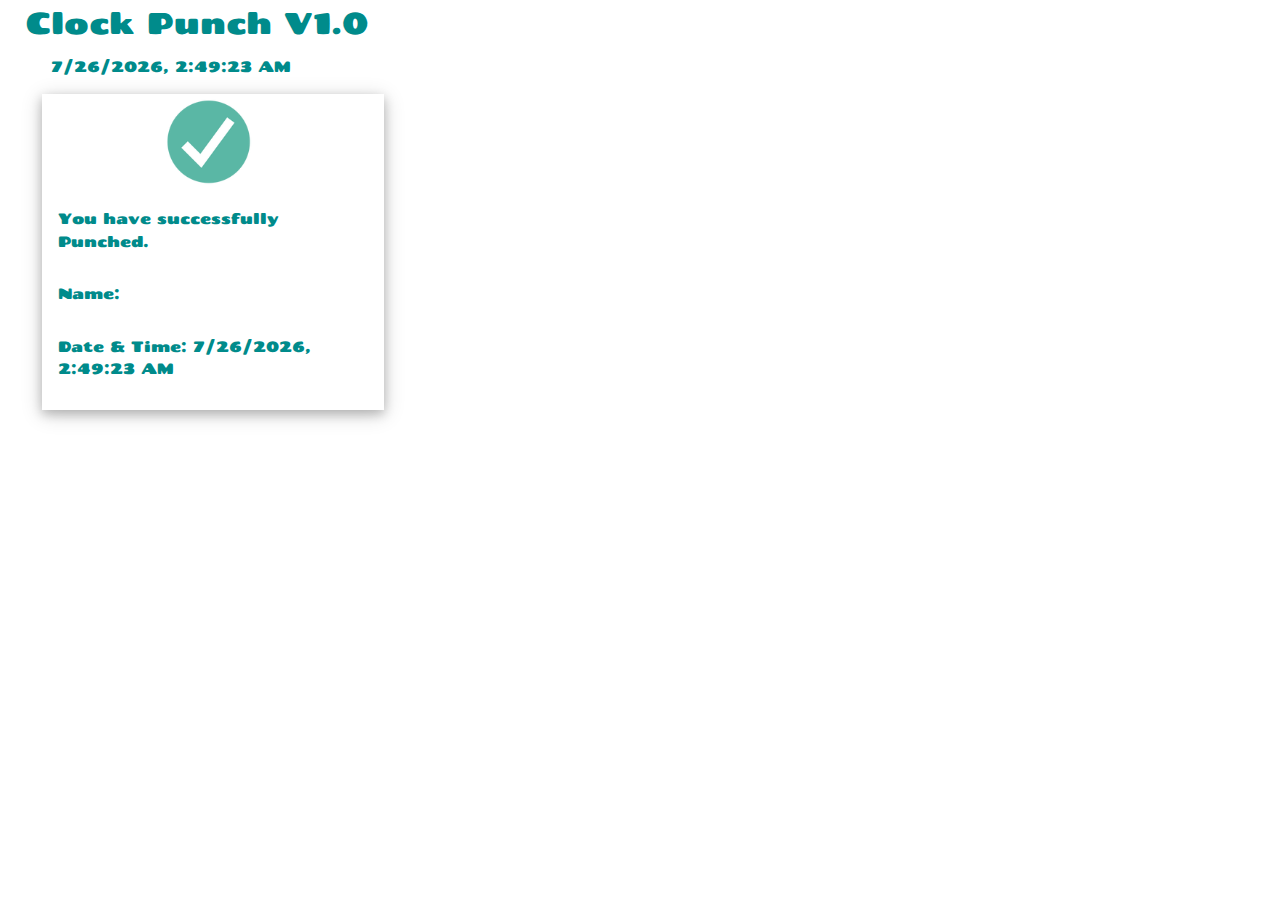
<file: form_submit.html>
<!DOCTYPE html>
<html lang="en">
<head>
  <meta charset="UTF-8">
  <meta name="viewport" content="width=device-width, initial-scale=1.0">
  <meta http-equiv="X-UA-Compatible" content="ie=edge">
    <title>Clock Punch</title>
    <link rel="stylesheet" href="w3pro.css">
    <link rel="stylesheet" href="https://fonts.googleapis.com/css?family=Chango">
    <style>
    body {
      font-family: "Chango";
      font-size: 30px;
      color: darkcyan;
      margin-left: 2%
      
      
    }

      h11 {
        margin-left: 10%;
        font-family: "Chango";
        
                font-size: 40%;
        font-weight: 100;
               color: burlywood; 
      }
      h22 {
         
        font-family: "Chango";
        font-size: 50%;
        font-weight: 50;
               color: darkcyan; 
      }

      h33 {
         
        font-family: "Chango";
        font-size: 40%;
        font-weight: 100;
               color: darkcyan; 
      }
      </style>

    </head>
    
    <body>
  
      <header>
        Clock Punch V1.0
  </header>
  
 
  </div>
  <p class="a-h5" id="crdate" ></p>
  <script>
  var c = new Date();
  var cdate = c.toLocaleString();
  document.getElementById("crdate").innerHTML = cdate;
  </script>
  
  
  <div class="w3-container  w3-margin-top">
  

<body> 
  
          <form class="w3-container w3-card-4 w3-half"  id="clockme" >
          <img src="check.ico"  alt="check"  class="center">
          
          <p class="a-h4">You have successfully Punched.</p> 
          
          <p class="a-h4"> Name: <span id="result"></span></p>
         
          <script>
              document.getElementById("result").innerHTML = localStorage.getItem("username1");
         </script>
        
          <p class="a-h4">Date & Time: <span  id="dt"></span></p>
          <script>
           {
            var d = new Date();
            var n = d.toLocaleString();
            document.getElementById("dt").innerHTML = n;
          }
          </script>
             
            </form>
            
    </div>
  </div>


    <p class="a-h5" id="crdate" ></p>
  <script>
  var c = new Date();
  var cdate = c.toLocaleString();
  document.getElementById("crdate").innerHTML = cdate;
  </script>
  </div>

 <!--  <script src="main.js"></script> -->
</body>
</html>
</file>
<file: w3pro.css>
﻿/* W3PRO.CSS 4.13 June 2019 by Jan Egil and Borge Refsnes */
html{box-sizing:border-box}*,*:before,*:after{box-sizing:inherit}
/* Extract from normalize.css by Nicolas Gallagher and Jonathan Neal git.io/normalize */
html{-ms-text-size-adjust:100%;-webkit-text-size-adjust:100%}body{margin:0}
article,aside,details,figcaption,figure,footer,header,main,menu,nav,section{display:block}summary{display:list-item}
audio,canvas,progress,video{display:inline-block}progress{vertical-align:baseline}
audio:not([controls]){display:none;height:0}[hidden],template{display:none}
a{background-color:transparent}a:active,a:hover{outline-width:0}
abbr[title]{border-bottom:none;text-decoration:underline;text-decoration:underline dotted}
b,strong{font-weight:bolder}dfn{font-style:italic}mark{background:#ff0;color:#000}
small{font-size:80%}sub,sup{font-size:75%;line-height:0;position:relative;vertical-align:baseline}
sub{bottom:-0.25em}sup{top:-0.5em}figure{margin:1em 40px}img{border-style:none}
code,kbd,pre,samp{font-family:monospace,monospace;font-size:1em}hr{box-sizing:content-box;height:0;overflow:visible}
button,input,select,textarea,optgroup{font:inherit;margin:0}optgroup{font-weight:bold}
button,input{overflow:visible}button,select{text-transform:none}
button,[type=button],[type=reset],[type=submit]{-webkit-appearance:button}
button::-moz-focus-inner,[type=button]::-moz-focus-inner,[type=reset]::-moz-focus-inner,[type=submit]::-moz-focus-inner{border-style:none;padding:0}
button:-moz-focusring,[type=button]:-moz-focusring,[type=reset]:-moz-focusring,[type=submit]:-moz-focusring{outline:1px dotted ButtonText}
fieldset{border:1px solid #c0c0c0;margin:0 2px;padding:.35em .625em .75em}
legend{color:inherit;display:table;max-width:100%;padding:0;white-space:normal}textarea{overflow:auto}
[type=checkbox],[type=radio]{padding:0}
[type=number]::-webkit-inner-spin-button,[type=number]::-webkit-outer-spin-button{height:auto}
[type=search]{-webkit-appearance:textfield;outline-offset:-2px}
[type=search]::-webkit-search-decoration{-webkit-appearance:none}
::-webkit-file-upload-button{-webkit-appearance:button;font:inherit}
/* End extract */
html,body{font-family:Segoe UI, Tahoma, Geneva,Verdana,sans-serif;font-size:15px;line-height:1.5}html{overflow-x:hidden}
h1{font-size:36px}h2{font-size:30px}h3{font-size:24px}h4{font-size:20px}h5{font-size:18px}h6{font-size:16px}.w3-serif{font-family:serif}
h1,h2,h3,h4,h5,h6{font-family:"Segoe UI",Arial,sans-serif;font-weight:400;margin:10px 0}.w3-wide{letter-spacing:4px}
hr{border:0;border-top:1px solid #eee;margin:20px 0}
.w3-image{max-width:100%;height:auto}img{vertical-align:middle}a{color:inherit}
.w3-table,.w3-table-all{border-collapse:collapse;border-spacing:0;width:100%;display:table}.w3-table-all{border:1px solid #ccc}
.w3-bordered tr,.w3-table-all tr{border-bottom:1px solid #ddd}.w3-striped tbody tr:nth-child(even){background-color:#f1f1f1}
.w3-table-all tr:nth-child(odd){background-color:#fff}.w3-table-all tr:nth-child(even){background-color:#f1f1f1}
.w3-hoverable tbody tr:hover,.w3-ul.w3-hoverable li:hover{background-color:#ccc}.w3-centered tr th,.w3-centered tr td{text-align:center}
.w3-table td,.w3-table th,.w3-table-all td,.w3-table-all th{padding:8px 8px;display:table-cell;text-align:left;vertical-align:top}
.w3-table th:first-child,.w3-table td:first-child,.w3-table-all th:first-child,.w3-table-all td:first-child{padding-left:16px}
.w3-btn,.w3-button{border:1;display:inline-block;padding:8px 16px;vertical-align:middle;overflow:hidden;text-decoration:none;color:inherit;background-color:inherit;text-align:center;cursor:pointer;white-space:nowrap}
.w3-btn:hover{box-shadow:0 8px 16px 0 rgba(0,0,0,0.2),0 6px 20px 0 rgba(0,0,0,0.19)}
.w3-btn,.w3-button{-webkit-touch-callout:none;-webkit-user-select:none;-khtml-user-select:none;-moz-user-select:none;-ms-user-select:none;user-select:none}   
.w3-disabled,.w3-btn:disabled,.w3-button:disabled{cursor:not-allowed;opacity:0.3}.w3-disabled *,:disabled *{pointer-events:none}
.w3-btn.w3-disabled:hover,.w3-btn:disabled:hover{box-shadow:none}
.w3-badge,.w3-tag{background-color:#000;color:#fff;display:inline-block;padding-left:8px;padding-right:8px;text-align:center}.w3-badge{border-radius:50%}
.w3-ul{list-style-type:none;padding:0;margin:0}.w3-ul li{padding:8px 16px;border-bottom:1px solid #ddd}.w3-ul li:last-child{border-bottom:none}
.w3-tooltip,.w3-display-container{position:relative}.w3-tooltip .w3-text{display:none}.w3-tooltip:hover .w3-text{display:inline-block}
.w3-ripple:active{opacity:0.5}.w3-ripple{transition:opacity 0s}
.w3-input{padding:8px;display:block;border:none;border-bottom:1px solid #ccc;width:100%}
.w3-select{padding:9px 0;width:100%;border:none;border-bottom:1px solid #ccc}
.w3-dropdown-click,.w3-dropdown-hover{position:relative;display:inline-block;cursor:pointer}
.w3-dropdown-hover:hover .w3-dropdown-content{display:block}
.w3-dropdown-hover:first-child,.w3-dropdown-click:hover{background-color:#ccc;color:#000}
.w3-dropdown-hover:hover > .w3-button:first-child,.w3-dropdown-click:hover > .w3-button:first-child{background-color:#ccc;color:#000}
.w3-dropdown-content{cursor:auto;color:#000;background-color:#fff;display:none;position:absolute;min-width:160px;margin:0;padding:0;z-index:1}
.w3-check,.w3-radio{width:24px;height:24px;position:relative;top:6px}
.w3-sidebar{height:100%;width:200px;background-color:#fff;position:fixed!important;z-index:1;overflow:auto}
.w3-bar-block .w3-dropdown-hover,.w3-bar-block .w3-dropdown-click{width:100%}
.w3-bar-block .w3-dropdown-hover .w3-dropdown-content,.w3-bar-block .w3-dropdown-click .w3-dropdown-content{min-width:100%}
.w3-bar-block .w3-dropdown-hover .w3-button,.w3-bar-block .w3-dropdown-click .w3-button{width:100%;text-align:left;padding:8px 16px}
.w3-main,#main{transition:margin-left .4s}
.w3-modal{z-index:3;display:none;padding-top:100px;position:fixed;left:0;top:0;width:100%;height:100%;overflow:auto;background-color:rgb(0,0,0);background-color:rgba(0,0,0,0.4)}
.w3-modal-content{margin:auto;background-color:#fff;position:relative;padding:0;outline:0;width:600px}
.w3-bar{width:100%;overflow:hidden}.w3-center .w3-bar{display:inline-block;width:auto}
.w3-bar .w3-bar-item{padding:8px 16px;float:left;width:auto;border:none;display:block;outline:0}
.w3-bar .w3-dropdown-hover,.w3-bar .w3-dropdown-click{position:static;float:left}
.w3-bar .w3-button{white-space:normal}
.w3-bar-block .w3-bar-item{width:100%;display:block;padding:8px 16px;text-align:left;border:none;white-space:normal;float:none;outline:0}
.w3-bar-block.w3-center .w3-bar-item{text-align:center}.w3-block{display:block;width:100%}
.w3-responsive{display:block;overflow-x:auto}
.w3-container:after,.w3-container:before,.w3-panel:after,.w3-panel:before,.w3-row:after,.w3-row:before,.w3-row-padding:after,.w3-row-padding:before,
.w3-cell-row:before,.w3-cell-row:after,.w3-clear:after,.w3-clear:before,.w3-bar:before,.w3-bar:after{content:"";display:table;clear:both}
.w3-col,.w3-half,.w3-third,.w3-twothird,.w3-threequarter,.w3-quarter{float:left;width:100%}
.w3-col.s1{width:8.33333%}.w3-col.s2{width:16.66666%}.w3-col.s3{width:24.99999%}.w3-col.s4{width:33.33333%}
.w3-col.s5{width:41.66666%}.w3-col.s6{width:49.99999%}.w3-col.s7{width:58.33333%}.w3-col.s8{width:66.66666%}
.w3-col.s9{width:74.99999%}.w3-col.s10{width:83.33333%}.w3-col.s11{width:91.66666%}.w3-col.s12{width:99.99999%}
@media (min-width:601px){.w3-col.m1{width:8.33333%}.w3-col.m2{width:16.66666%}.w3-col.m3,.w3-quarter{width:24.99999%}.w3-col.m4,.w3-third{width:33.33333%}
.w3-col.m5{width:41.66666%}.w3-col.m6,.w3-half{width:28%}.w3-col.m7{width:58.33333%}.w3-col.m8,.w3-twothird{width:66.66666%}
.w3-col.m9,.w3-threequarter{width:74.99999%}.w3-col.m10{width:83.33333%}.w3-col.m11{width:91.66666%}.w3-col.m12{width:99.99999%}}
@media (min-width:993px){.w3-col.l1{width:8.33333%}.w3-col.l2{width:16.66666%}.w3-col.l3{width:24.99999%}.w3-col.l4{width:33.33333%}
.w3-col.l5{width:41.66666%}.w3-col.l6{width:49.99999%}.w3-col.l7{width:58.33333%}.w3-col.l8{width:66.66666%}
.w3-col.l9{width:74.99999%}.w3-col.l10{width:83.33333%}.w3-col.l11{width:91.66666%}.w3-col.l12{width:99.99999%}}
.w3-rest{overflow:hidden}.w3-stretch{margin-left:-16px;margin-right:-16px}
.w3-content,.w3-auto{margin-left:auto;margin-right:auto}.w3-content{max-width:980px}.w3-auto{max-width:1140px}
.w3-cell-row{display:table;width:100%}.w3-cell{display:table-cell}
.w3-cell-top{vertical-align:top}.w3-cell-middle{vertical-align:middle}.w3-cell-bottom{vertical-align:bottom}
.w3-hide{display:none!important}.w3-show-block,.w3-show{display:block!important}.w3-show-inline-block{display:inline-block!important}
@media (max-width:1205px){.w3-auto{max-width:95%}}
@media (max-width:600px){.w3-modal-content{margin:0 10px;width:auto!important}.w3-modal{padding-top:30px}
.w3-dropdown-hover.w3-mobile .w3-dropdown-content,.w3-dropdown-click.w3-mobile .w3-dropdown-content{position:relative}	
.w3-hide-small{display:none!important}.w3-mobile{display:block;width:100%!important}.w3-bar-item.w3-mobile,.w3-dropdown-hover.w3-mobile,.w3-dropdown-click.w3-mobile{text-align:center}
.w3-dropdown-hover.w3-mobile,.w3-dropdown-hover.w3-mobile .w3-btn,.w3-dropdown-hover.w3-mobile .w3-button,.w3-dropdown-click.w3-mobile,.w3-dropdown-click.w3-mobile .w3-btn,.w3-dropdown-click.w3-mobile .w3-button{width:100%}}
@media (max-width:768px){.w3-modal-content{width:500px}.w3-modal{padding-top:50px}}
@media (min-width:993px){.w3-modal-content{width:900px}.w3-hide-large{display:none!important}.w3-sidebar.w3-collapse{display:block!important}}
@media (max-width:992px) and (min-width:601px){.w3-hide-medium{display:none!important}}
@media (max-width:992px){.w3-sidebar.w3-collapse{display:none}.w3-main{margin-left:0!important;margin-right:0!important}.w3-auto{max-width:100%}}
.w3-top,.w3-bottom{position:fixed;width:100%;z-index:1}.w3-top{top:0}.w3-bottom{bottom:0}
.w3-overlay{position:fixed;display:none;width:100%;height:100%;top:0;left:0;right:0;bottom:0;background-color:rgba(0,0,0,0.5);z-index:2}
.w3-display-topleft{position:absolute;left:0;top:0}.w3-display-topright{position:absolute;right:0;top:0}
.w3-display-bottomleft{position:absolute;left:0;bottom:0}.w3-display-bottomright{position:absolute;right:0;bottom:0}
.w3-display-middle{position:absolute;top:50%;left:50%;transform:translate(-50%,-50%);-ms-transform:translate(-50%,-50%)}
.w3-display-left{position:absolute;top:50%;left:0%;transform:translate(0%,-50%);-ms-transform:translate(-0%,-50%)}
.w3-display-right{position:absolute;top:50%;right:0%;transform:translate(0%,-50%);-ms-transform:translate(0%,-50%)}
.w3-display-topmiddle{position:absolute;left:50%;top:0;transform:translate(-50%,0%);-ms-transform:translate(-50%,0%)}
.w3-display-bottommiddle{position:absolute;left:50%;bottom:0;transform:translate(-50%,0%);-ms-transform:translate(-50%,0%)}
.w3-display-container:hover .w3-display-hover{display:block}.w3-display-container:hover span.w3-display-hover{display:inline-block}.w3-display-hover{display:none}
.w3-display-position{position:absolute}
.w3-circle{border-radius:50%}
.w3-round-small{border-radius:2px}.w3-round,.w3-round-medium{border-radius:4px}.w3-round-large{border-radius:8px}.w3-round-xlarge{border-radius:16px}.w3-round-xxlarge{border-radius:32px}
.w3-row-padding,.w3-row-padding>.w3-half,.w3-row-padding>.w3-third,.w3-row-padding>.w3-twothird,.w3-row-padding>.w3-threequarter,.w3-row-padding>.w3-quarter,.w3-row-padding>.w3-col{padding:0 8px}
.w3-container,.w3-panel{padding:0.01em 16px}.w3-panel{margin-top:16px;margin-bottom:16px}
.w3-code,.w3-codespan{font-family:Consolas,"courier new";font-size:16px}
.w3-code{width:auto;background-color:#fff;padding:8px 12px;border-left:4px solid #4CAF50;word-wrap:break-word}
.w3-codespan{color:crimson;background-color:#f1f1f1;padding-left:4px;padding-right:4px;font-size:110%}
.w3-card,.w3-card-2{box-shadow:0 2px 5px 0 rgba(0,0,0,0.16),0 2px 10px 0 rgba(0,0,0,0.12)}
.w3-card-4,.w3-hover-shadow:hover{box-shadow:0 4px 10px 0 rgba(0,0,0,0.2),0 4px 20px 0 rgba(0,0,0,0.19)}
.w3-spin{animation:w3-spin 2s infinite linear}@keyframes w3-spin{0%{transform:rotate(0deg)}100%{transform:rotate(359deg)}}
.w3-animate-fading{animation:fading 10s infinite}@keyframes fading{0%{opacity:0}50%{opacity:1}100%{opacity:0}}
.w3-animate-opacity{animation:opac 0.8s}@keyframes opac{from{opacity:0} to{opacity:1}}
.w3-animate-top{position:relative;animation:animatetop 0.4s}@keyframes animatetop{from{top:-300px;opacity:0} to{top:0;opacity:1}}
.w3-animate-left{position:relative;animation:animateleft 0.4s}@keyframes animateleft{from{left:-300px;opacity:0} to{left:0;opacity:1}}
.w3-animate-right{position:relative;animation:animateright 0.4s}@keyframes animateright{from{right:-300px;opacity:0} to{right:0;opacity:1}}
.w3-animate-bottom{position:relative;animation:animatebottom 0.4s}@keyframes animatebottom{from{bottom:-300px;opacity:0} to{bottom:0;opacity:1}}
.w3-animate-zoom {animation:animatezoom 0.6s}@keyframes animatezoom{from{transform:scale(0)} to{transform:scale(1)}}
.w3-animate-input{transition:width 0.4s ease-in-out}.w3-animate-input:focus{width:100%!important}
.w3-opacity,.w3-hover-opacity:hover{opacity:0.60}.w3-opacity-off,.w3-hover-opacity-off:hover{opacity:1}
.w3-opacity-max{opacity:0.25}.w3-opacity-min{opacity:0.75}
.w3-greyscale-max,.w3-grayscale-max,.w3-hover-greyscale:hover,.w3-hover-grayscale:hover{filter:grayscale(100%)}
.w3-greyscale,.w3-grayscale{filter:grayscale(75%)}.w3-greyscale-min,.w3-grayscale-min{filter:grayscale(50%)}
.w3-sepia{filter:sepia(75%)}.w3-sepia-max,.w3-hover-sepia:hover{filter:sepia(100%)}.w3-sepia-min{filter:sepia(50%)}
.w3-tiny{font-size:10px!important}.w3-small{font-size:12px!important}.w3-medium{font-size:15px!important}.w3-large{font-size:18px!important}
.w3-xlarge{font-size:24px!important}.w3-xxlarge{font-size:36px!important}.w3-xxxlarge{font-size:48px!important}.w3-jumbo{font-size:64px!important}
.w3-left-align{text-align:left!important}.w3-right-align{text-align:right!important}.w3-justify{text-align:justify!important}.w3-center{text-align:center!important}
.w3-border-0{border:0!important}.w3-border{border:1px solid #ccc!important}
.w3-border-top{border-top:1px solid #ccc!important}.w3-border-bottom{border-bottom:1px solid #ccc!important}
.w3-border-left{border-left:1px solid #ccc!important}.w3-border-right{border-right:1px solid #ccc!important}
.w3-topbar{border-top:6px solid #ccc!important}.w3-bottombar{border-bottom:6px solid #ccc!important}
.w3-leftbar{border-left:6px solid #ccc!important}.w3-rightbar{border-right:6px solid #ccc!important}
.w3-section,.w3-code{margin-top:16px!important;margin-bottom:16px!important}
.w3-margin{margin:16px!important}.w3-margin-top{margin-top:16px!important}.w3-margin-bottom{margin-bottom:16px!important}
.w3-margin-left{margin-left:16px!important}.w3-margin-right{margin-right:16px!important}
.w3-padding-small{padding:4px 8px!important}.w3-padding{padding:8px 16px!important}.w3-padding-large{padding:12px 24px!important}
.w3-padding-16{padding-top:16px!important;padding-bottom:16px!important}.w3-padding-24{padding-top:24px!important;padding-bottom:24px!important}
.w3-padding-32{padding-top:32px!important;padding-bottom:32px!important}.w3-padding-48{padding-top:48px!important;padding-bottom:48px!important}
.w3-padding-64{padding-top:64px!important;padding-bottom:64px!important}
.w3-left{float:left!important}.w3-right{float:right!important}
.w3-button:hover{color:#000!important;background-color:#ccc!important}
.w3-transparent,.w3-hover-none:hover{background-color:transparent!important}
.w3-hover-none:hover{box-shadow:none!important}
.big{line-height: 50%;}
.container{
    color: white;
   background-color: teal;
   padding: 0rem;
  }

  .button {
    background-color: green; /* Green */
    border: none;
    color: white;
    padding: 4px 8px;
    text-align: center;
    text-decoration: none;
    
    font-size: 40px;
    margin: 4px 2px;
    transition-duration: 0.4s;
    cursor: pointer;
  }

  .button1 {
    background-color: white; 
    color: black; 
    border: 2px solid #43722ebd;
  }
  .button1:hover {
    background-color: yellow;
    color: white;
   
  }

  .alert{
    text-align: center;
    padding: 10px;
    background: #79c879;
    color: #fff;
    margin-bottom: 10px;
   display: none;
  }
  
  .center {
    display: block;
    margin-left: auto;
    margin-right: auto;
    width: 30%;
   
  }

  .qqqbody{
    background:#92bde7;
    color:#485e74;
    line-height:1.6;
    font-family: 'Segoe UI', Tahoma, Geneva, Verdana, sans-serif;
    padding:1em;
  }
  
  .a-h1{
    padding-bottom : 30px;
    font-family: 'Segoe UI', Tahoma, Geneva, Verdana, sans-serif;
  font-weight:400;
  margin:10px 0;
    font-size: 28px;
      margin-left: 2%;
    
  }


  .a-h4{
    padding-bottom : 10px;
    margin:20px 0;
     font-family: "Chango";
   font-size: 50%;
   color: darkcyan;
   margin-left: auto
  }

  .a-h5{
    margin:10px 0;
     font-family: "Chango";
   font-size: 50%;
   color: darkcyan;
   margin-left: 2%;
 }
    
 .resizedTextbox {width: 100px; height: 35px}
</file>
